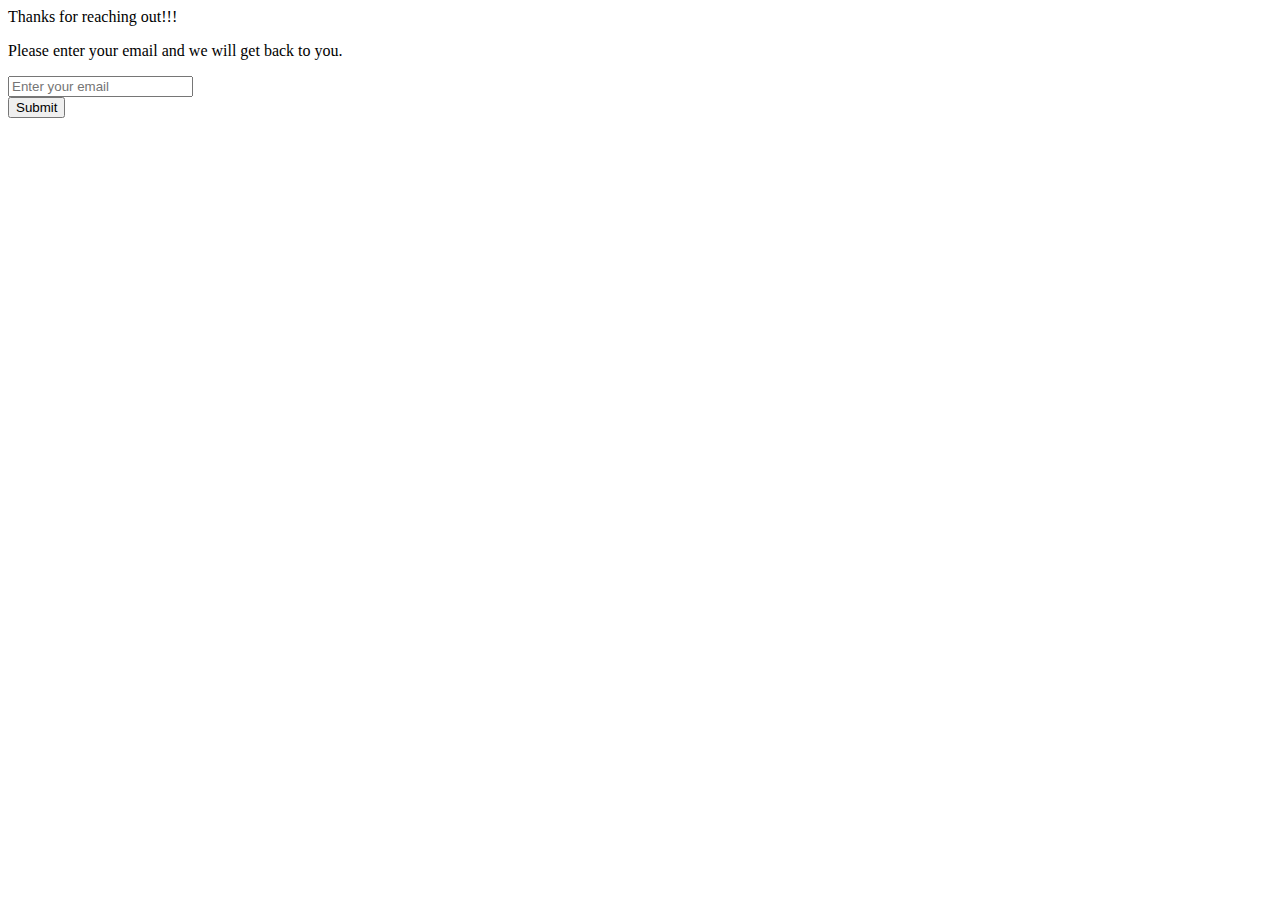
<file: contact.html>
<html>

<head>
    <title>Contact</title>
</head>

<body>
    <div>
        <form action="./index.html">
            <p>Thanks for reaching out!!!</p>
            <p>Please enter your email and we will get back to you.</p>

            <input type="email" id="email" name="email" placeholder="Enter your email" required><br />
            <button type="submit">
                Submit
            </button>
        </form>
    </div>
</body>

</html>
</file>
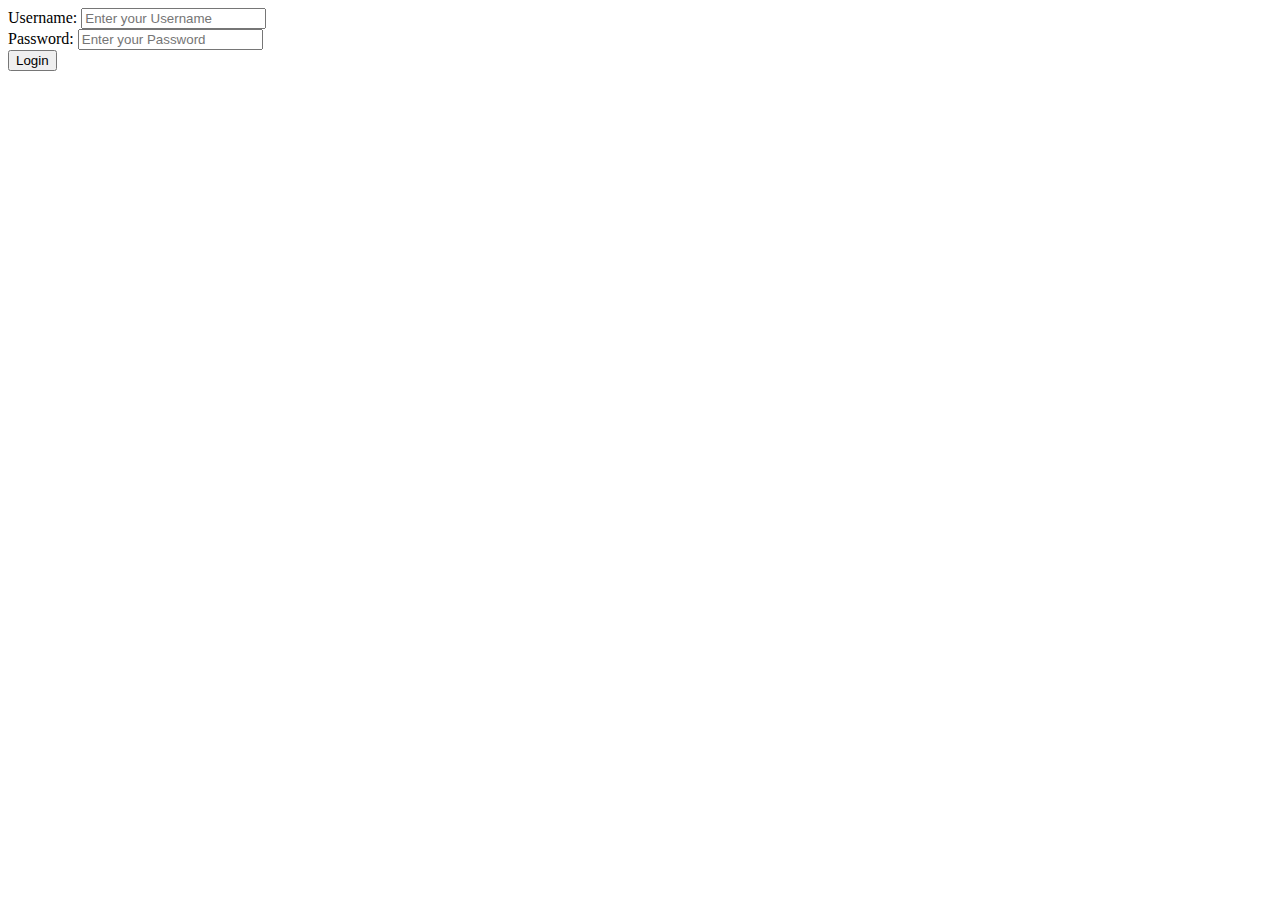
<file: login.html>
<html>

<head>
    <title>Login</title>
</head>

<body>
    <div>
        <form action="./index.html">
            <label for="first">
                Username:
            </label>
            <input type="text" id="first" name="first" placeholder="Enter your Username" required>
            <br />
            <label for="password">
                Password:
            </label>
            <input type="password" id="password" name="password" placeholder="Enter your Password" required>
            <br />
            <button type="submit">
                Login
            </button>

        </form>
    </div>
</body>

</html>
</file>
